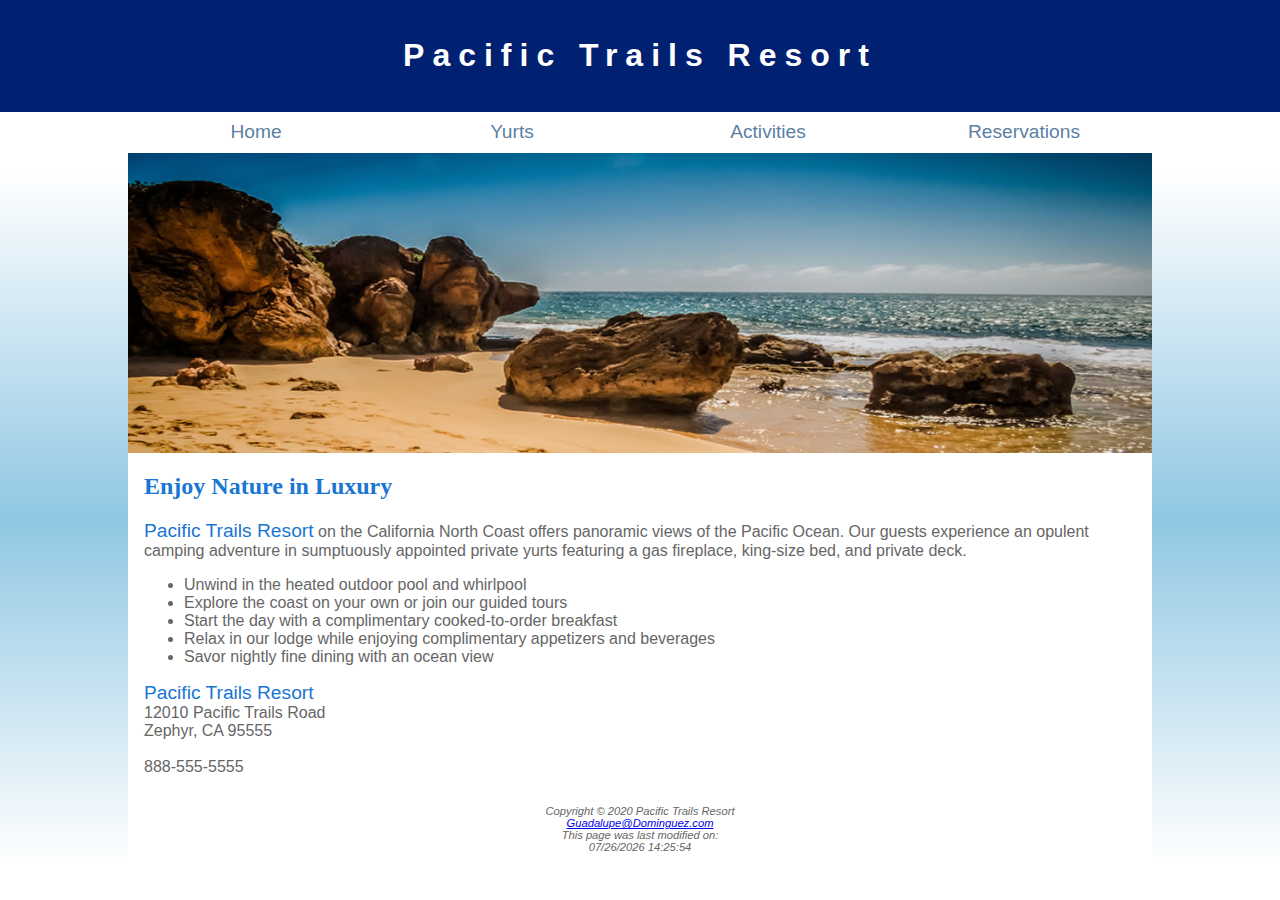
<file: ch14 pacific/index.html>
<!DOCTYPE html>
<html lang="en">
<head>	
<title>Pacific Trails Resort</title>
<meta charset="utf-8">
<meta name="viewport" content="width=device-width, initial-scale=1.0">
<link href="pacific.css" rel="stylesheet">
</head>
<body>
<header>
 <h1><a href="index.html">Pacific Trails Resort</a></h1>
</header>
<nav>
	<ul>
      <li><a href="index.html">Home</a></li> 
      <li><a href="yurts.html">Yurts</a></li> 
	  <li><a href="activities.html">Activities</a></li> 
	  <li><a href="reservations.html">Reservations</a></li>
	</ul>  
</nav>
<div id="wrapper">
<div id="homehero">
</div>
<main>
 <h2>Enjoy Nature in Luxury</h2>
 <p><span class="resort">Pacific Trails Resort</span> on the California North Coast offers panoramic 
                         views of the Pacific Ocean. 
                         Our guests experience an opulent camping adventure in sumptuously 
						 appointed private yurts featuring a gas fireplace, king-size bed, and private deck.</p>
<ul>
    <li>Unwind in the heated outdoor pool and whirlpool</li>
    <li>Explore the coast on your own or join our guided tours</li>
    <li>Start the day with a complimentary cooked-to-order breakfast</li>
	<li>Relax in our lodge while enjoying complimentary appetizers and beverages</li>
	<li>Savor nightly fine dining with an ocean view</li>
</ul>
<div>
   <span class="resort">Pacific Trails Resort<br></span>
   12010 Pacific Trails Road<br>
   Zephyr, CA 95555<br><br>
   <a id="mobile" href="tel:888-555-5555">888-555-5555</a><span id="desktop">888-555-5555</span><br><br>

</div>
</main>
<footer>
  Copyright &copy; 2020 Pacific Trails Resort<br>
  <a href="mailto:Guadalupe@Dominguez.com">Guadalupe@Dominguez.com</a>
<div>
<script>
document.write("This page was last modified on:<br>");
document.write(document.lastModified);
</script> 
</div> 
</footer>
</div>
</body>
</html>
</file>
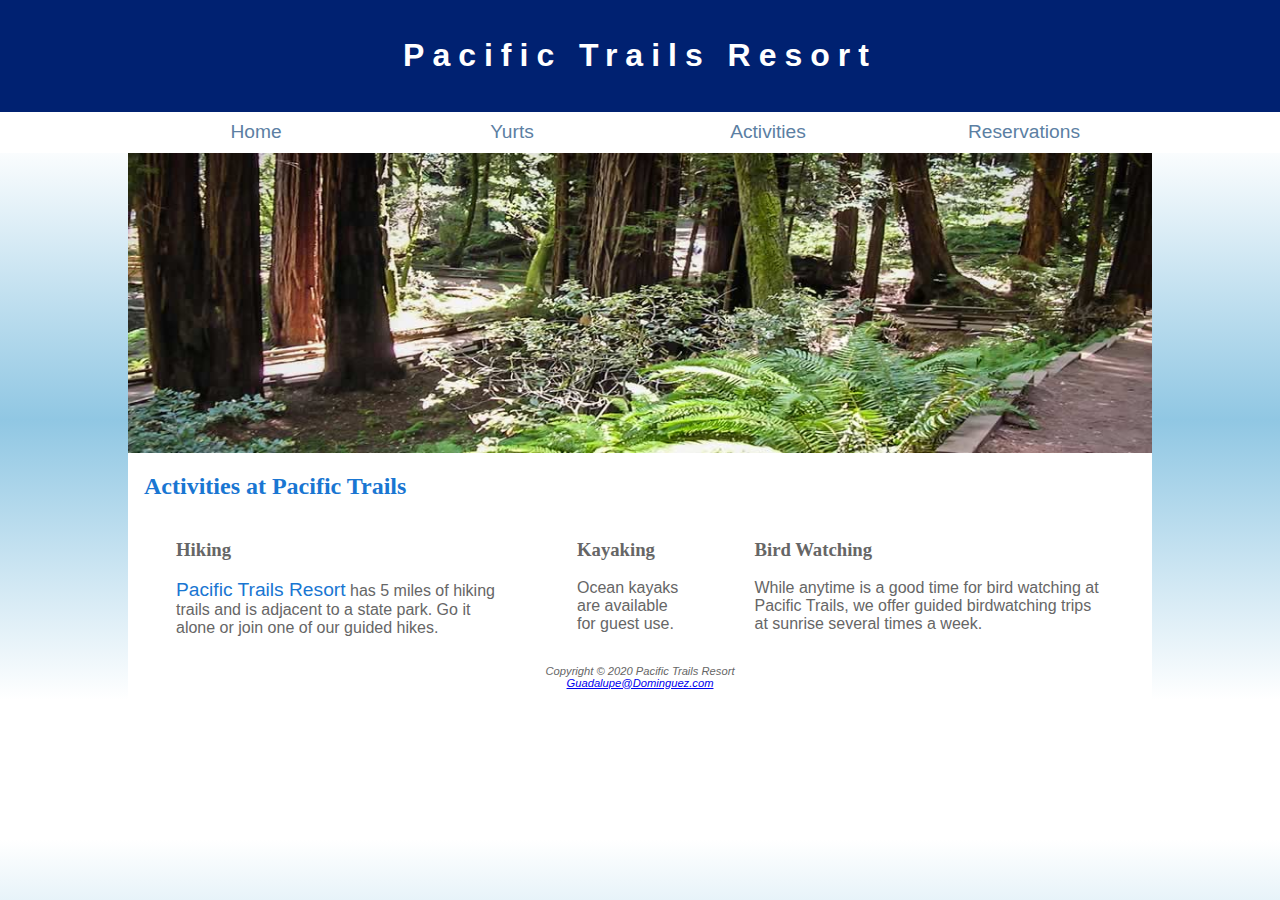
<file: ch14 pacific/activities.html>
<!DOCTYPE html>
<html lang="en">
<head>	
<title>Pacific Trails Resort::Activities</title>
<meta charset="utf-8">
<meta name="viewport" content="width=device-width, initial-scale=1.0">
<link href="pacific.css" rel="stylesheet">
</head>
<body>
<header>
 <h1><a href="index.html">Pacific Trails Resort</a></h1>
</header>
<nav>
    <ul>
      <li><a href="index.html">Home</a></li> 
      <li><a href="yurts.html">Yurts</a></li> 
	  <li> <a href="activities.html">Activities</a></li> 
	  <li><a href="reservations.html">Reservations</a></li>
	</ul> 
</nav>
<div id="wrapper">
<div id="trailhero">
</div>
<main>
 <h2>Activities at Pacific Trails</h2>
 <div id="flow">
 <section>
 <h3>Hiking</h3>
 <p><span class="resort">Pacific Trails Resort</span> has 5 miles of hiking trails and is 
 adjacent to a state park. 
 Go it alone or join one of our guided hikes.</p>
 </section>
 <section>
 <h3>Kayaking</h3>
 <p>Ocean kayaks are available for guest use.</p>
 </section>
 <section>
 <h3>Bird Watching</h3>
 <p>While anytime is a good time for bird watching 
 at Pacific Trails, we offer guided 
 birdwatching trips at sunrise several times a week.</p>
 </section>
 </div>
</main>
<footer>
  Copyright &copy; 2020 Pacific Trails Resort<br>
  <a href="mailto:Guadalupe@Dominguez.com">Guadalupe@Dominguez.com</a>
</footer>
</div>
</body>
</html>
</file>
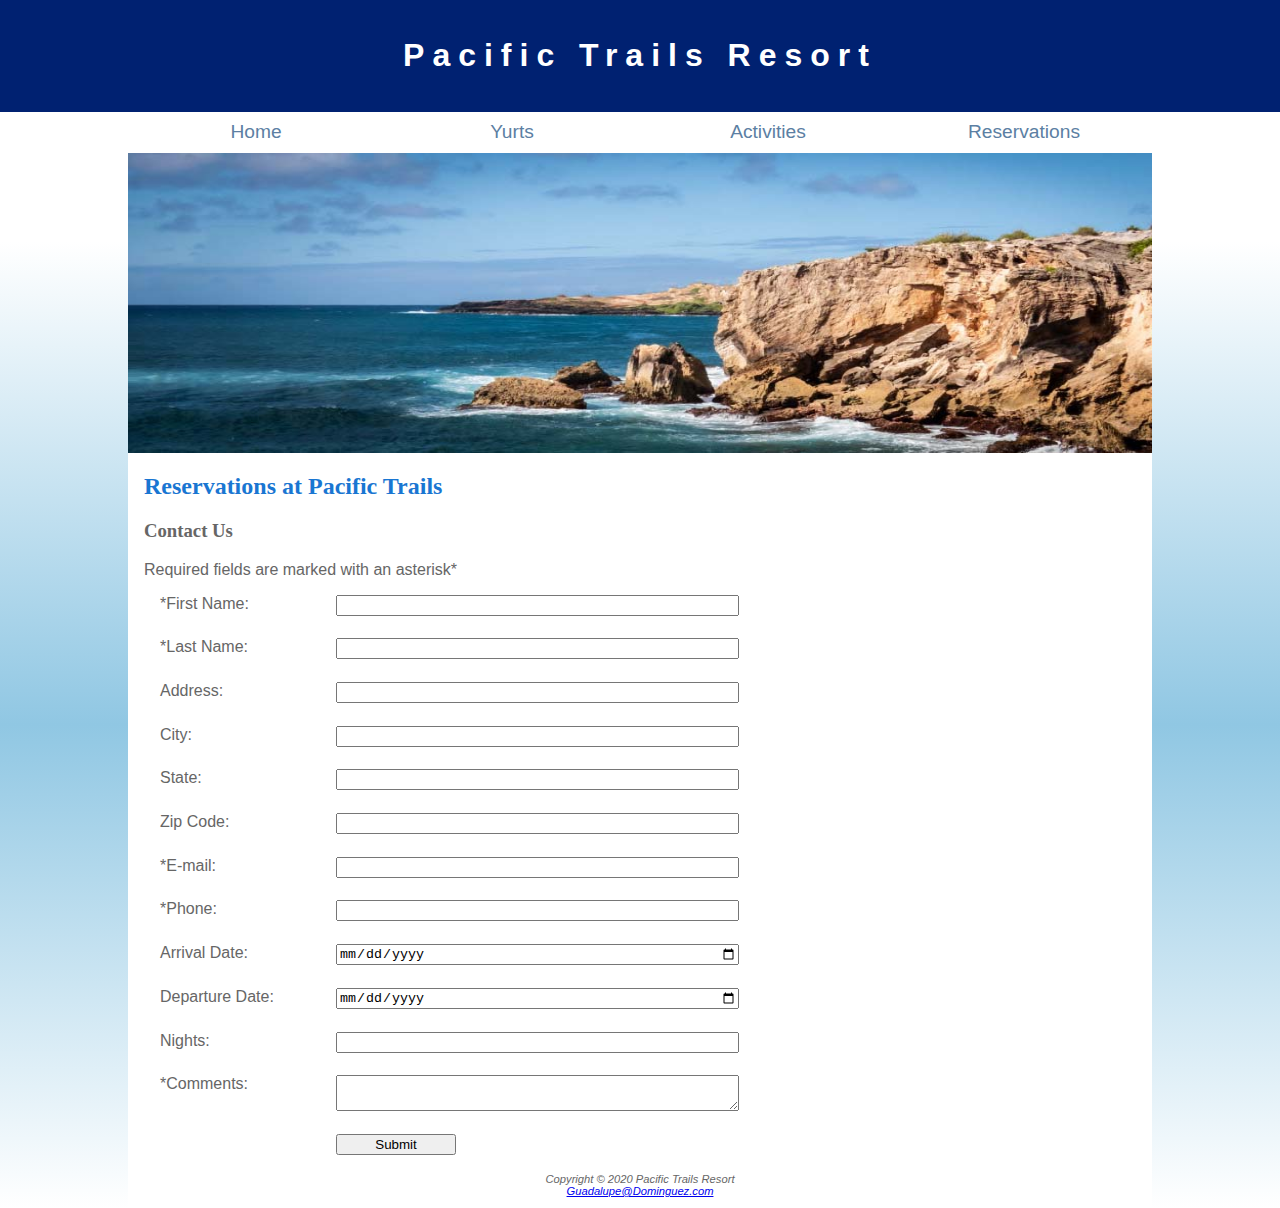
<file: ch14 pacific/reservations.html>
<!DOCTYPE html>
<html lang="en">
<head>	
<title>Pacific Trails Resort::Reservations</title>
<meta charset="utf-8">
<meta name="viewport" content="width=device-width, initial-scale=1.0">
<link href="pacific.css" rel="stylesheet">
<script src="js14.js" defer></script>
</head>
<body>
 <header>
   <h1><a href="index.html">Pacific Trails Resort</a></h1>
 </header>
 <nav>
	<ul>
      <li><a href="index.html">Home</a></li> 
      <li><a href="yurts.html">Yurts</a></li> 
	  <li><a href="activities.html">Activities</a></li> 
	  <li><a href="reservations.html">Reservations</a></li>
	</ul>  
 </nav>
 <div id="wrapper">
 <div id="reshero">
 </div>
 <main>
   <h2>Reservations at Pacific Trails</h2>
   <h3>Contact Us</h3>
   <p>Required fields are marked with an asterisk*</p>
   <form method="post" action="https://webdevbasics.net/scripts/pacific.php" onsubmit="return phonenumber();">
   <label for="myFName">*First Name:</label>
   <input type="text" name="myFName" id="myFName" required>
   <label for="myLName">*Last Name:</label>
   <input type="text" name="myLName" id="myLName" required>
   <label for="myAddress">Address:</label>
   <input type="text" name="myAddress" id="myAddress">
   <label for="myCity">City:</label>
   <input type="text" name="myCity" id="myCity">
   <label for="myState">State:</label>
   <input type="text" name="myState" id="myState" size="2" minlength="2" maxlength="2">
   <label for="myZip">Zip Code:</label>
   <input type="text" name="myZip" id="myZip">
   <label for="myEmail">*E-mail:</label>
   <input type="email" name="myEmail" id="myEmail" required>
   <label for="myPhone">*Phone:</label>
   <input type="text" name="myPhone" id="myPhone" required>
   <label for="myDate">Arrival Date:</label>
   <input type="date" name="myDate" id="myDate">
   <label for="myDDate">Departure Date:</label>
   <input type="date" name="myDDate" id="myDDate">
   <label for="myNights">Nights:</label>
   <input type="number" name="myNights" id="myNights" min="1" max="14">
   <label for="myComments">*Comments:</label>
   <textarea name="myComments" id="myComments" rows="2" cols="20" required ></textarea>
   <input type="submit" id="mysubmit" value="Submit">
   </form>
 </main>
 <footer>
Copyright &copy; 2020 Pacific Trails Resort<br>
<a href="mailto:Guadalupe@Dominguez.com">Guadalupe@Dominguez.com</a>
  </footer>
</div>
</body>
</html>
</file>
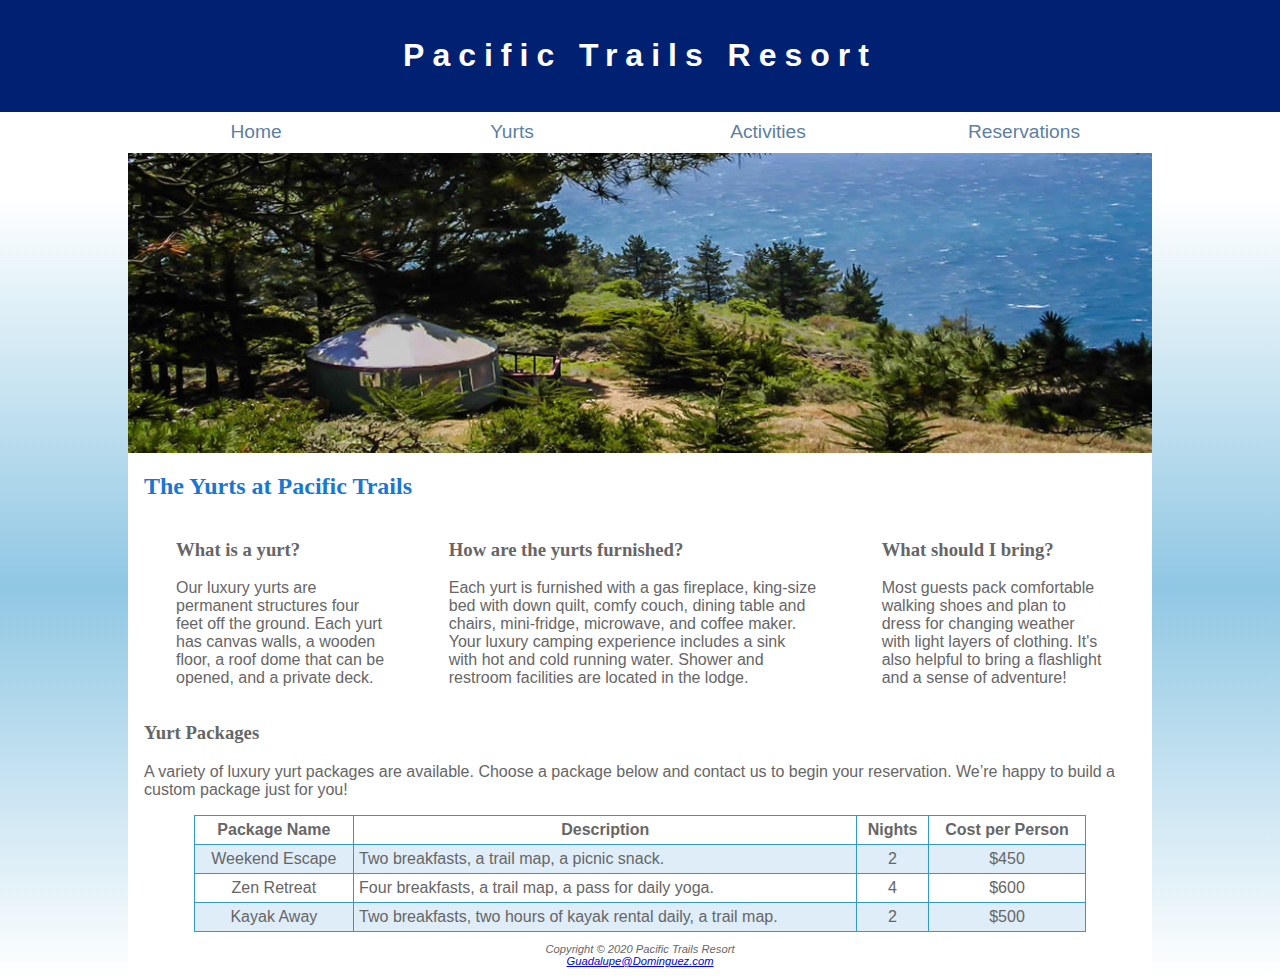
<file: ch14 pacific/yurts.html>
<!DOCTYPE html>
<html lang="en">
<head>	
<title>Pacific Trails Resort::Yurts</title>
<meta charset="utf-8">
<meta name="viewport" content="width=device-width, initial-scale=1.0">
<link href="pacific.css" rel="stylesheet">
</head>
<body onload="alert('Today only - 10% off on a weekend - coupon code ZenTen');">
<header>
 <h1><a href="index.html">Pacific Trails Resort</a></h1>
</header>
<nav>
    <ul>
      <li><a href="index.html">Home</a></li> 
      <li><a href="yurts.html">Yurts</a></li> 
	  <li> <a href="activities.html">Activities</a></li> 
	  <li><a href="reservations.html">Reservations</a></li>
	</ul> 
</nav>
<div id="wrapper">
<div id="yurthero">
</div>
<main>
 <h2>The Yurts at Pacific Trails</h2>
 <div id="flow">
 <section>
   <h3>What is a yurt?</h3>
    <p>Our luxury yurts are permanent structures four feet off the ground.
    	Each yurt has canvas walls, a wooden floor, a roof dome that can be opened, and a private deck.</p>
 </section>
 <section> 
	<h3>How are the yurts furnished?</h3>
    <p>Each yurt is furnished with a gas fireplace, king-size bed with down quilt, 
	   comfy couch, dining table and chairs, mini-fridge, microwave, and coffee maker.
       Your luxury camping experience includes a sink with hot and cold running water. 
	   Shower and restroom facilities are located in the lodge.</p>
 </section>
 <section> <h3>What should I bring?</h3>
    <p>Most guests pack comfortable walking shoes and plan to dress for changing weather with light layers of clothing.
    	It's also helpful to bring a flashlight and a sense of adventure! </p>
 </section>
 </div>
<h3> Yurt Packages</h3>
<p> A variety of luxury yurt packages are available. 
    Choose a package below and contact us to begin your reservation.
    We’re happy to build a custom package just for you!</p>
<table>  
  <tr>
     <th> Package Name</th>
     <th> Description </th>
	 <th> Nights
	 <th> Cost per Person</th>
  </tr>
  <tr>
     <td> Weekend Escape</td>
     <td class= "text" > Two breakfasts, a trail map, a picnic snack. </td>
	 <td> 2</td>
	 <td> $450</td>
   </tr>
    <tr>
     <td> Zen Retreat</td>
     <td class="text"> Four breakfasts, a trail map, a pass for daily yoga.</td>
	 <td> 4</td>
	 <td>$600</td>
	</tr> 
	 <tr>
     <td> Kayak Away</td>
     <td class="text"> Two breakfasts, two hours of kayak rental daily, a trail map.</td>
	 <td> 2</td>
	 <td>$500</td>
  </tr>
</table>
</main>
<footer>
  Copyright &copy; 2020 Pacific Trails Resort<br>
  <a href="mailto:Guadalupe@Dominguez.com">Guadalupe@Dominguez.com</a>
</footer>
</div>
</body>
</html>
</file>
<file: ch14 pacific/pacific.css>
* {
	box-sizing: border-box; 
   }
body { background-color: #90C7E3; 
       color: #666666;
       font-family: Verdana,Arial, sans-serif;
	   margin: 0;
	 }
main{
	 padding-left: 1em;
	 padding-right: 1em;
	 display: block;
	 padding-top: 0em;
	 padding-bottom: 0em;
    }
header{
    	background-color: #002171; 
        color: #FFFFFF;
        font-family: Georgia, sans-serif;
	    padding:1em;
	   }
header a{ 
	     text-decoration: none;
		}
header a:link {color: #FFFFFF;}
header a:visited {color: #FFFFFF;}
header a:hover { color: #90C7E3;}
h1 { 
	 text-align: center;
	 font-size: 1.5em;
   }
nav { 
      font-size: 1.2em;
	  text-align: center;
	  background-color: #FFFFFF;
	}
nav a:link {color: #5C7FA3;}
nav a:visited {color: #344873;}
nav a:hover {color:  #A52A2A ;}
nav a { text-decoration: none;}
nav ul { list-style-type: none;
       padding-left: 0em;
	   display: flex;
	   flex-direction: column;
	   margin: 0em;
	   }
nav li{ padding-top: .5em;
		padding-bottom: .5em;
		padding-left: 1em;
		padding-right: 1em;
		width: 100%;
		border-bottom: 1px solid;
	   }
h2 {  
     color: #1976D2; 
	 font-family: Georgia, serif;
    }	
h3 {  
	 font-family: Georgia, serif;
    }		
dt {  
     color: #002171; 
	 font-weight: bold;
    }
.resort { color: #1976D2;
		font-size: 1.2em;
	   }	
footer {text-align: center; 
         font-size: .70em;
         font-style: italic;
		 padding: 1em;
		 background-color: #FFFFFF;
		 }
#wrapper {
		   background-color: #FFFFFF;
		 }
#homehero{
		   background-image: url(coast.jpg);
            background-repeat: no-repeat; 
			height:300px;
			background-size: 200% 100%;
		 }
#yurthero{
		   background-image: url(yurt.jpg);
            background-repeat: no-repeat; 
			height:300px;
			background-size: 200% 100%;
		  }
#trailhero{
		   background-image: url(trail.jpg);
            background-repeat: no-repeat; 
			height:300px;
			background-size: 200% 100%;
		  }
		
#mobile{
		 display: inline;
		}
#desktop{ 
		  display: none;
		}	
section { 
		  padding-left: 5em;
		  padding-right: 5em;
	    }
		
table { margin: auto;
        border: 1px solid #3399CC;
        width: 90%; 
		text-align: center;
		border-collapse: collapse;
      }
	  
td ,th {
		 padding: 5px;
		 border: 1px solid #3399CC;
       }
	   

td { text-align: center; }	   

.text { text-align: left; }

tr:nth-of-type(even) { background-color: #DFEDF8; }

form {  display: flex;
        flex-direction: column;
        padding-left: 1em;
		width: 80%; }
		
input, textarea { margin-bottom: .5em; }

#reshero { background-image: url(ocean.jpg);
		   background-repeat: no-repeat;
		   height: 300px;
		   background-size: 200% 100%;	}
		 

/* Medium Display */
@media (min-width: 600px) {
h1 { 
     letter-spacing: .25em;
	 font-size: 2em;
	}
 nav ul { flex-flow: row nowrap;
		         justify-content: space-around;
		         padding-right: 2em; 
	   }	
 nav li { 
		 width: 12em;
		 border-bottom: none; 
        }
 section{ padding-left: 2em; padding-right: 2em;}
 #flow { display:flex;
	    flex-direction: row;
	  } 
#mobile { display: none;}
#desktop { display: inline;}
#homehero { background-size: 100% 100%;}
#yurthero { background-size: 100% 100%;}
#trailhero { background-size: 100% 100%;}
form { width: 60%;
	   display: grid;
	   grid-gap: 1em;
	   grid-template-columns: 10em 1fr;	
     }
 input[type="submit"] { grid-column: 2 / 3;
						width: 9em;}
						
#reshero {background-size: 100% 100%;}					  
}
 /* Large Display */
@media (min-width: 1024px) {
nav ul{ padding-right: 10%;
		  padding-left: 10%;
		}
#wrapper { width: 80%;
		     margin: auto;
		 }
body {background-image:linear-gradient(to bottom, #FFFFFF 20%, #90C7E3 60%, #FFFFFF 100%);}
}
</file>
